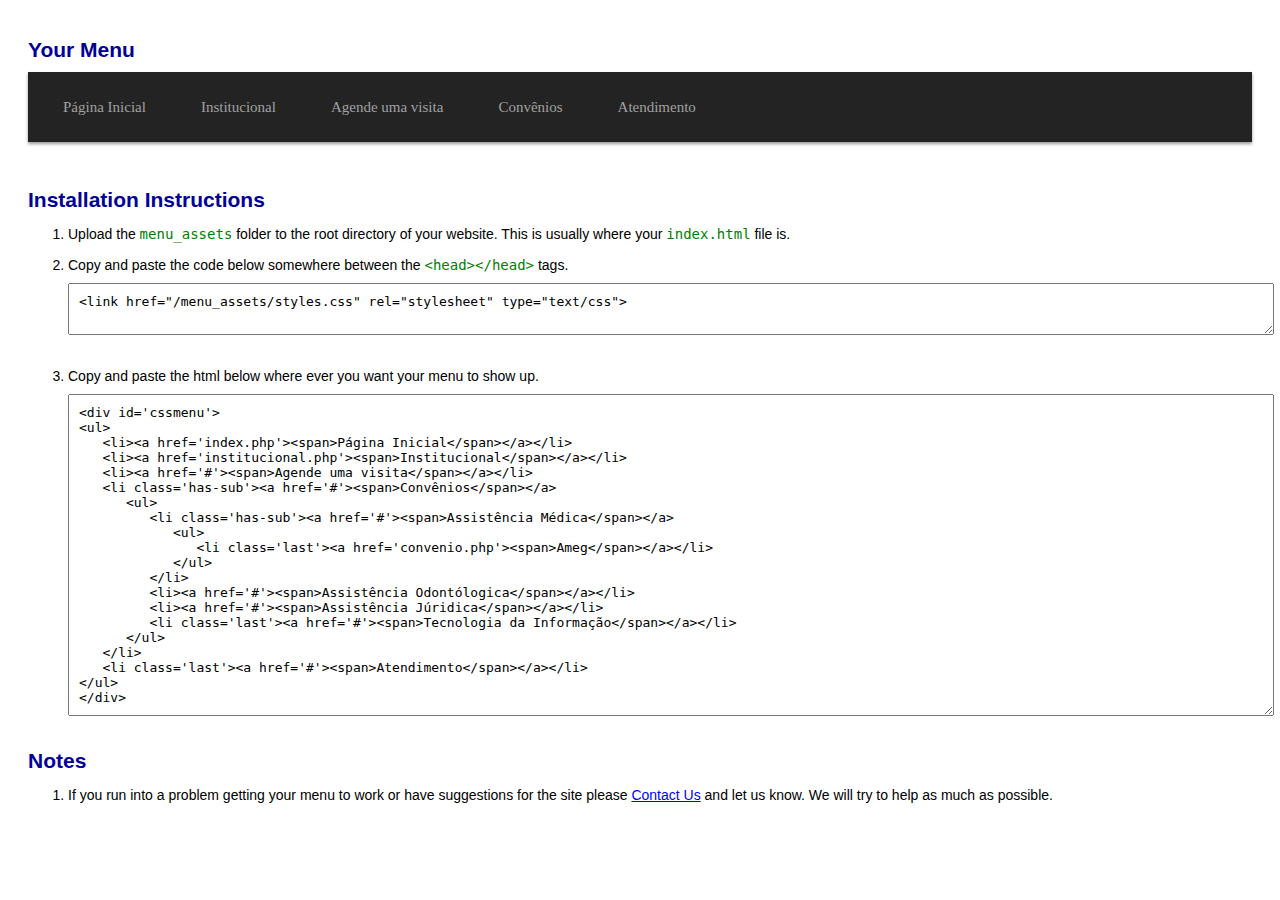
<file: cssmenu/instructions.html>
<!DOCTYPE html PUBLIC "-//W3C//DTD XHTML 1.0 Transitional//EN" "http://www.w3.org/TR/xhtml1/DTD/xhtml1-transitional.dtd">
<html xmlns="http://www.w3.org/1999/xhtml">
<head>
<meta http-equiv="Content-Type" content="text/html; charset=utf-8" />
<title>CSS Menu Maker Installation Instructions</title>

<style type="text/css">
   body{padding:20px; font-size:14px; color:#000000; font-family:Arial, Helvetica, sans-serif;}
   h2 {font-weight:bold; color:#000099; margin:10px 0px; }
   p span {color:#006600; font-weight:bold; }
   a, a:link, a:visited {color:#0000FF;}
   textarea {width: 100%; padding: 10px; margin: 10px 0 15px 0; font-size: 13px; font-family: Consolas,monospace;}
   textarea.html {height: 300px;}
   p {margin: 0 0 10px 0;}
   code, pre {font-family: Consolas,monospace; color: green;}
   ol li {margin: 0 0 15px 0;}
</style>

</head>

<body>

<h2>Your Menu</h2>

<style type="text/css">#cssmenu ul { margin: 0; padding: 0;}
#cssmenu li { margin: 0; padding: 0;}
#cssmenu a { margin: 0; padding: 0;}
#cssmenu ul {list-style: none;}
#cssmenu a {text-decoration: none;}
#cssmenu {height: 70px; background-color: rgb(35,35,35); box-shadow: 0px 2px 3px rgba(0,0,0,.4);}


#cssmenu > ul > li {
    float: left;
    margin-left: 15px;
    position: relative;
}

#cssmenu > ul > li > a {
    color: rgb(160,160,160);
    font-family: Verdana, 'Lucida Grande';
    font-size: 15px;
    line-height: 70px;
    padding: 15px 20px;
-webkit-transition: color .15s;
   -moz-transition: color .15s;
     -o-transition: color .15s;
        transition: color .15s;
}

#cssmenu > ul > li > a:hover {color: rgb(250,250,250); }


#cssmenu > ul > li > ul {
    opacity: 0;
    visibility: hidden;
    padding: 16px 0 20px 0;
    background-color: rgb(250,250,250);
    text-align: left;
    position: absolute;
    top: 55px;
    left: 50%;
    margin-left: -90px;
    width: 180px;
-webkit-transition: all .3s .1s;
   -moz-transition: all .3s .1s;
     -o-transition: all .3s .1s;
        transition: all .3s .1s;
-webkit-border-radius: 5px;
   -moz-border-radius: 5px;
        border-radius: 5px;
-webkit-box-shadow: 0px 1px 3px rgba(0,0,0,.4);
   -moz-box-shadow: 0px 1px 3px rgba(0,0,0,.4);
        box-shadow: 0px 1px 3px rgba(0,0,0,.4);
}

#cssmenu > ul > li:hover > ul {
    opacity: 1;
    top: 65px;
    visibility: visible;
}

#cssmenu > ul > li > ul:before{
    content: '';
    display: block;
    border-color: transparent transparent rgb(250,250,250) transparent;
    border-style: solid;
    border-width: 10px;
    position: absolute;
    top: -20px;
    left: 50%;
    margin-left: -10px;
}

#cssmenu > ul ul > li { position: relative;}

#cssmenu ul ul a{
    color: rgb(50,50,50);
    font-family: Verdana, 'Lucida Grande';
    font-size: 13px;
    background-color: rgb(250,250,250);
    padding: 5px 8px 7px 16px;
    display: block;
-webkit-transition: background-color .1s;
   -moz-transition: background-color .1s;
     -o-transition: background-color .1s;
        transition: background-color .1s;
}

#cssmenu ul ul a:hover {background-color: rgb(240,240,240);}


#cssmenu ul ul ul {
    visibility: hidden;
    opacity: 0;
    position: absolute;
    top: -16px;
    left: 206px;
    padding: 16px 0 20px 0;
    background-color: rgb(250,250,250);
    text-align: left;
    width: 160px;
-webkit-transition: all .3s;
   -moz-transition: all .3s;
     -o-transition: all .3s;
        transition: all .3s;
-webkit-border-radius: 5px;
   -moz-border-radius: 5px;
        border-radius: 5px;
-webkit-box-shadow: 0px 1px 3px rgba(0,0,0,.4);
   -moz-box-shadow: 0px 1px 3px rgba(0,0,0,.4);
        box-shadow: 0px 1px 3px rgba(0,0,0,.4);
}


#cssmenu ul ul > li:hover > ul { opacity: 1; left: 196px; visibility: visible;}


#cssmenu ul ul a:hover{
    background-color: rgb(205,44,36);
    color: rgb(240,240,240);
}
</style>
<div id='cssmenu'>
<ul>
   <li><a href='index.php'><span>Página Inicial</span></a></li>
   <li><a href='institucional.php'><span>Institucional</span></a></li>
   <li><a href='#'><span>Agende uma visita</span></a></li>
   <li class='has-sub'><a href='#'><span>Convênios</span></a>
      <ul>
         <li class='has-sub'><a href='#'><span>Assistência Médica</span></a>
            <ul>
               <li class='last'><a href='convenio.php'><span>Ameg</span></a></li>
            </ul>
         </li>
         <li><a href='#'><span>Assistência Odontólogica</span></a></li>
         <li><a href='#'><span>Assistência Júridica</span></a></li>
         <li class='last'><a href='#'><span>Tecnologia da Informação</span></a></li>
      </ul>
   </li>
   <li class='last'><a href='#'><span>Atendimento</span></a></li>
</ul>
</div>
<div style="clear:both; margin: 0 0 30px 0;">&nbsp;</div>

<h2>Installation Instructions</h2>

<ol>
   <li>Upload the <code>menu_assets</code> folder to the root directory of your website. This is usually where your <code>index.html</code> file is.</li>
   <li>Copy and paste the code below somewhere between the <code>&lt;head>&lt;/head></code> tags.<textarea class='css'><link href="/menu_assets/styles.css" rel="stylesheet" type="text/css"></textarea></li>
   <li>Copy and paste the html below where ever you want your menu to show up.<textarea class='html'><div id='cssmenu'>
<ul>
   <li><a href='index.php'><span>Página Inicial</span></a></li>
   <li><a href='institucional.php'><span>Institucional</span></a></li>
   <li><a href='#'><span>Agende uma visita</span></a></li>
   <li class='has-sub'><a href='#'><span>Convênios</span></a>
      <ul>
         <li class='has-sub'><a href='#'><span>Assistência Médica</span></a>
            <ul>
               <li class='last'><a href='convenio.php'><span>Ameg</span></a></li>
            </ul>
         </li>
         <li><a href='#'><span>Assistência Odontólogica</span></a></li>
         <li><a href='#'><span>Assistência Júridica</span></a></li>
         <li class='last'><a href='#'><span>Tecnologia da Informação</span></a></li>
      </ul>
   </li>
   <li class='last'><a href='#'><span>Atendimento</span></a></li>
</ul>
</div></textarea></li>
</ol>

<h2>Notes</h2>
<ol>
   <li>If you run into a problem getting your menu to work or have suggestions for the site please <a href='http://cssmenumaker.com/resources/contact'>Contact Us</a> and let us know. We will try to help as much as possible.</li>
</ol>

</body>
</html>
</file>
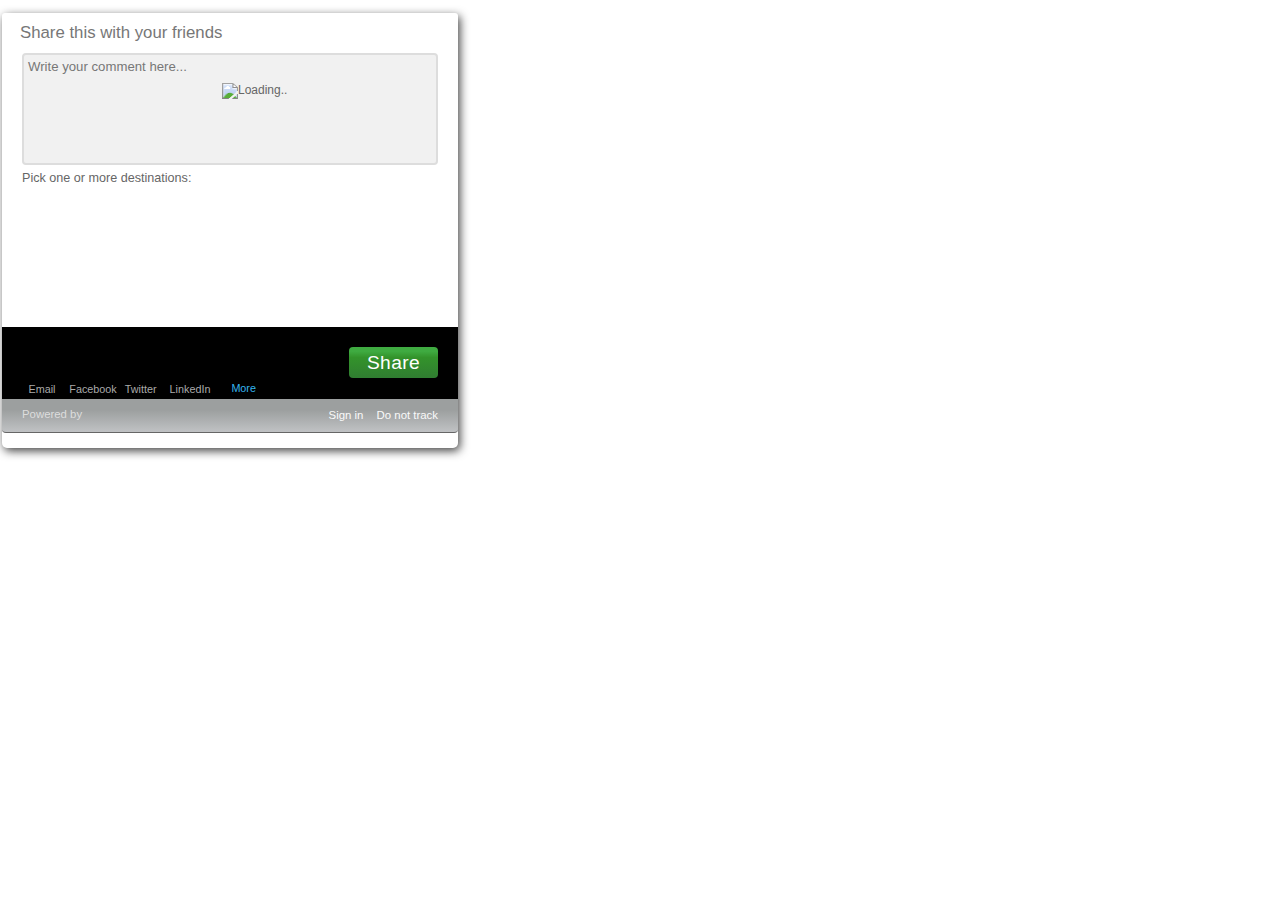
<file: examples/Stu Nicholls   CSSplay   A circular menu with circular sub menus_files/index.5dd5fd0b155eaf5a57b6b6eacc740361.htm>
<!DOCTYPE html PUBLIC "-//W3C//DTD HTML 4.01 Transitional//EN" "http://www.w3.org/TR/html4/loose.dtd">
<!-- saved from url=(0077)http://edge.sharethis.com/share5x/index.5dd5fd0b155eaf5a57b6b6eacc740361.html -->
<html><head><meta http-equiv="Content-Type" content="text/html; charset=UTF-8">

<title>ShareThis</title>
<script type="text/javascript">
	var glo_initFrag=document.location.hash;	
</script>
<link rel="stylesheet" type="text/css" href="share.c2ddbd15a3850494475643c3fe976fee.css" id="http://w.sharethis.com/share5x/css/share.c2ddbd15a3850494475643c3fe976fee.css"></head>
<body style="display: block;">
	<div class="tempCloseX closeX2" id="closeX"></div>
	<div id="outerContainer">
		<h2 id="welcomeMsg">Share this with your friends</h2>
		<h2 id="doneMsg" class="sts-dn">Sharing complete!</h2>
		<h2 id="moreTitle" class="sts-dn"><span class="">Share this to:</span><a id="lessLink" class="sts-fr">Back to default view</a></h2>
		<div id="chicklets" class="sts-dn"></div>
		<div id="mainBody">
			<div id="greyScreen" class="sts-dn">&nbsp;</div>
			<div id="errorMsg" class="sts-dn" style="position:absolute;"></div>
			<div id="preShareScreen">
				<form id="shareDetails">
					<div id="emailShareDetails" class="sts-dn">
						<div id="captcha"></div>
						<div id="recents" class="sts-dn">
							<span class="recent_label">Last used:</span>
							<span id="recents_list"></span>
						</div>
						<div id="toField"><label for="txtYourAddr">To:</label><textarea name="txtYourAddr" autocomplete="OFF" id="txtYourAddr" class="text" wrap="soft"></textarea><span id="importBox"><span>Import contacts</span><span class="importServices sts-dib sts-fr"><a id="import_contacts_link_google">Google </a> | <a id="import_contacts_link_yahoo"> Yahoo! </a></span></span><div id="contactsBox">&nbsp;</div></div>
						<div id="fromField"><label for="txtFromAddr">From:</label><input type="text" autocomplete="off" class="text" id="txtFromAddr" name="txtFromAddr"></div>
					</div>
					<textarea id="shareMessage" class="" name="shareMessage" maxlength="2000" placeholder="Write your comment here...">Write your comment here...</textarea>
					<span class="sts-fr sts-dn" id="charCounter">117</span>
					<img id="captchaImg" alt="Spam Prevention: No Bots Allowed." class="sts-dn">
					<a class="ctaButton sts-dn" id="cancelButton">Cancel</a>
					<a class="ctaButton sts-dn" id="captchaButton">Submit</a>
				</form>
				<img id="loadingUrlInfo" alt="Loading..">
				<div id="articleDetails" class="sts-dn">
					<a class="imgLink sts-fl"><img id="thumbnail"></a>
					<div class="sts-fr sts-oh">
						<h3 id="headline"></h3>
						<p id="snippet"></p>
						<a id="url" target="_blank"></a>
					</div>
					<div class="sts-cb">&nbsp;</div>
				</div>
				<div id="extraInfo">
					<em id="helpText">Pick one or more destinations:</em>
					<span id="friendsWall" class="sts-fr sts-dn">
						<a id="postFriendsLink">Post to a friend's Facebook wall</a>
						<span id="friendsInputWrapper" class="sts-dn">
							<input type="text" autocomplete="off" id="txtFriendsName" name="txtFriendsName">
							<a class="tempWidgetIcons" id="cancelFriendsWall">&nbsp;</a>
						</span>
						<div id="friendsBox">&nbsp;</div>
					</span>
				</div>
			</div>
		<!--	<div id="thruScreen" class="sts-dn">&nbsp;</div> -->
			<div id="doneScreen" class="sts-dn">
				<p id="successMsg"><span id="sharedMsg">Your message was successfully shared!</span><a id="againLink" class="widgetIcons" title="Share Again">Share again</a><span id="sharedServices"></span><span id="facebookError" class="sts-dn">Your Facebook authorization has expired. <span style="color:#35B5EF;cursor:pointer;" onclick="shareWidget.beginOAuth(&#39;facebook&#39;)">Click here to log in</span>.</span></p>
				<img id="loadingRelated" alt="Loading..">
				<div id="relatedShares" class="sts-dn">
					<h2>Most Popular Articles</h2>
					<ul id="articleList"></ul>
				</div>
			</div>
		</div>
		<div id="serviceCTAs" class="sts-cb">
			<div id="services">
				<a class="serviceDisplay unchecked" data-value="email" style="margin-left:0;" title="Email this article"><span class="tempCheckIcon">&nbsp;</span><span class="tempBigIcon email">&nbsp;</span></a>
				<a class="serviceDisplay unchecked" data-value="facebook" title="Share this article on Facebook"><span class="tempCheckIcon">&nbsp;</span><span class="tempBigIcon facebook">&nbsp;</span></a>
				<a class="serviceDisplay unchecked" data-value="twitter" title="Share this article on Twitter"><span class="tempCheckIcon">&nbsp;</span><span class="tempBigIcon twitter">&nbsp;</span></a>
				<a class="serviceDisplay unchecked" data-value="linkedin" title="Share this article on LinkedIn"><span class="tempCheckIcon">&nbsp;</span><span class="tempBigIcon linkedin">&nbsp;</span></a>
				<a id="moreLink" class="tempWidgetIcons" title="More services to share to">More</a>
			</div>
			<a class="ctaButton" id="shareButton">Share</a>
			<a id="cancelLink" class="sts-dn sts-fr">Cancel</a>
			<div id="serviceNames">
				<span class="serviceLabel" data-value="email">Email</span>
				<span class="serviceLabel" data-value="facebook">Facebook</span>
				<span class="serviceLabel" data-value="twitter">Twitter</span>
				<span class="serviceLabel" data-value="linkedin">LinkedIn</span>
			</div>
		</div>
		<!-- <div id="adSpace" class="sts-dn">&nbsp;</div> -->
		<div id="footer" class="sts-cb">
			<span id="creditLine" class="sts-fl">Powered by <a class="tempWidgetIcons" id="stLabel" target="_blank" rel="external" href="http://www.sharethis.com/"></a><a id="stCause" target="_blank" href="http://edge.sharethis.com/share5x/index.5dd5fd0b155eaf5a57b6b6eacc740361.html#">For the Cause</a></span>
			<span class="sts-fr" id="privacyLinks">
				<a id="signIn">Sign in</a> <a id="signOut" class="sts-dn">Sign out</a><a href="http://sharethis.com/privacy" target="_blank"> Do not track</a>
			</span>
		</div>
	</div>

	<div id="segmentDiv" style="display:none;"></div>	

	<!-- end of body add js here -->
	<script src="stcommon.1062cdd5e195219de4ef4f63dd975275.js" type="text/javascript"></script>
	<script src="st.ff7db014ca9df450b921c0e200f32197.js" type="text/javascript"></script>
	<script type="text/javascript">
	//array of language supported by application
	var langArray=new Array("es","fr","de","it");
	//default langauge
	//var lang='en';
	
	var navigatorLanguage = (navigator.language) ? navigator.language: navigator.browserLanguage;
	
	var languageVar = navigatorLanguage.substr(0,2).toLowerCase();
	
	var subLanguageVar = navigatorLanguage.substr(3,2).toLowerCase();

	/*if(languageVar!='en')
	{
		var jsFile = null;
		//check for language
		switch (languageVar) {
		case "ar":
			jsFile="http://w.sharethis.com/share5x/js/local/ar/message.js";
			break;
		case "bg":
			jsFile="http://w.sharethis.com/share5x/js/local/bg/message.js";
			break;
		case "cs":
			jsFile="http://w.sharethis.com/share5x/js/local/cs/message.js";
			break;
		case "da":
			jsFile="http://w.sharethis.com/share5x/js/local/da/message.js";
			break;
		case "zh":
			jsFile="http://w.sharethis.com/share5x/js/local/cn/message.js";
			if ("tw" == subLanguageVar) {
				jsFile="http://w.sharethis.com/share5x/js/local/tw/message.js";
			}
			break;
		case "es":
			jsFile="http://w.sharethis.com/share5x/js/local/es/message.js";
			break;
		case "fr":
			jsFile="http://w.sharethis.com/share5x/js/local/fr/message.js";
			break;					
		case "de":
			jsFile="http://w.sharethis.com/share5x/js/local/de/message.js";
			break;
		case "it":
			jsFile="http://w.sharethis.com/share5x/js/local/it/message.js";
			break;
		case "ja":
			jsFile="http://w.sharethis.com/share5x/js/local/jp/message.js";
			break;	
		case "nl":
			jsFile="http://w.sharethis.com/share5x/js/local/nl/message.js";
			break;	
		case "et":
			jsFile="http://w.sharethis.com/share5x/js/local/et/message.js";
			break;
		case "fi":
			jsFile="http://w.sharethis.com/share5x/js/local/fi/message.js";
			break;
		case "el":
			jsFile="http://w.sharethis.com/share5x/js/local/el/message.js";
			break;	
		case "hu":
			jsFile="http://w.sharethis.com/share5x/js/local/hu/message.js";
			break;	
		case "ko":
			jsFile="http://w.sharethis.com/share5x/js/local/ko/message.js";
			break;	
		case "lv":
			jsFile="http://w.sharethis.com/share5x/js/local/lv/message.js";
			break;	
		case "lt":
			jsFile="http://w.sharethis.com/share5x/js/local/lt/message.js";
			break;
		case "no":
			jsFile="http://w.sharethis.com/share5x/js/local/no/message.js";
			break;
		case "pl":
			jsFile="http://w.sharethis.com/share5x/js/local/pl/message.js";
			break;
		case "ro":
			jsFile="http://w.sharethis.com/share5x/js/local/ro/message.js";
			break;
		case "ru":
			jsFile="http://w.sharethis.com/share5x/js/local/ru/message.js";
			break;
		case "sv":
			jsFile="http://w.sharethis.com/share5x/js/local/sv/message.js";
			break;
		case "th":
			jsFile="http://w.sharethis.com/share5x/js/local/th/message.js";
			break;
		case "tr":
			jsFile="http://w.sharethis.com/share5x/js/local/tr/message.js";
			break;
		case "pt":
			jsFile="http://w.sharethis.com/share5x/js/local/pt/message.js";
			break;
		default: 
		}
		//message file to include
		if (jsFile != null) {
			document.write('<script type="text/javascript" src="'+ jsFile +'"><\/script>');
		}
	}*/
</script>
	<script type="text/javascript">
        function checkKey(evt) {
            var evt = (evt) ? evt : ((event) ? event : null);
            var node = (evt.target) ? evt.target : ((evt.srcElement) ? evt.srcElement : null);
            if ((evt.keyCode == 13) && (node.type == "text") && (node.name == "txtFromAddr")) {
                return false;
            }
        }
        document.onkeypress = checkKey;
    </script>



<object id="d87b6a9b-1b18-83b3-a8ea-0b91da86b8ae" width="0" height="0" type="application/gas-events-cef"></object></body></html>
</file>
<file: examples/Stu Nicholls   CSSplay   A circular menu with circular sub menus_files/share.c2ddbd15a3850494475643c3fe976fee.css>
@CHARSET "UTF-8";*{margin:0;outline:0;padding:0}.hidden{display:none}body{width:460px;color:#666;font-family:Helvetica,Tahoma,Arial,sans-serif;font-size:12px}a{color:#999;text-decoration:none;cursor:pointer}a:hover{text-decoration:none}.clear{clear:both}#outerContainer{-moz-border-radius:3px 3px 5px 5px;-webkit-border-radius:3px 3px 5px 5px;border-radius:3px 3px 5px 5px;background-color:#FFF;margin:2px;-moz-box-shadow:2px 3px 10px #444;-webkit-box-shadow:2px 3px 10px #444;box-shadow:2px 3px 10px #444;padding-top:5px;position:relative;height:430px;overflow:hidden}h2{margin:5px 18px 10px;color:#777;font-size:1.4em;font-weight:normal}h2 a#welcomeName,h2 p#welcomeName{font-weight:normal;color:#2fa5e4;display:inline-block}h2 a#signOutTop{color:#35b5ef;font-size:.7em;right:4px;top:13px;position:absolute;float:none}h2#moreTitle{padding:7px 15px 7px 16px;margin:-4px 0 0;background:#eee;filter:progid:DXImageTransform.Microsoft.gradient(startColorstr='#EEEEEE',endColorstr='#DEDEDE');background:-moz-linear-gradient(center top,#eee 53%,#dedede 100%);background:-webkit-gradient(linear,0% 0,0% 100%,from(#eee),color-stop(0.53,#eee),to(#dedede))}h2#moreTitle a{font-size:.8em;color:#35b5ef;position:relative;top:2px;right:26px;*position:absolute;*right:34px;*top:10px}#mainBody{height:274px;*position:relative;*z-index:1000000}#articleDetails,#shareDetails{margin:15px 20px 10px}#articleDetails{min-height:101px;height:105px;margin-top:10px}#shareDetails{margin-bottom:10px;margin-top:2px;position:relative;*z-index:10001060}#articleDetails>div{width:71%;margin-right:5px}#articleDetails div a{color:#35b5ef}#articleDetails h3#headline{margin:2px 0;font-size:1.15em;max-height:33px;overflow:hidden;text-overflow:ellipsis;padding-right:20px}#articleDetails p#snippet{margin:5px 0;text-overflow:ellipsis;overflow:hidden;height:39px;font-size:1em;color:#999;line-height:1.1em}#articleDetails p#snippet::selection,#articleDetails p#snippet::-moz-selection{background:#EEE;color:#444}#articleDetails a#url{font-size:.9em;display:inline-block;max-height:13px;text-overflow:ellipsis;overflow:hidden}#successMsg{color:#999;font-size:1.1em;margin:15px 20px;min-height:32px}#preShareScreen{height:250px;*position:relative;*z-index:10001080}#preShareScreen p{margin:5px 20px;font-size:.9em}#preShareScreen div em{font-weight:bold;font-style:normal}#serviceCTAs{background:#000;color:#fff;height:75px;padding-left:20px;*height:78px;_height:75px}#services{*display:inline-block;*z-index:900000}#footer{background:#9c9f9f;filter:progid:DXImageTransform.Microsoft.gradient(startColorstr='#9C9F9F',endColorstr='#C0C2C4');background:-moz-linear-gradient(center top,#9c9f9f 33%,#c0c2c4 100%);background:-webkit-gradient(linear,0% 0,0% 100%,from(#9c9f9f),color-stop(0.33,#9c9f9f),to(#c0c2c4));color:#ddd;padding:10px 20px;zoom:1;-moz-border-radius:0 0 4px 4px;-webkit-border-radius:0 0 4px 4px;border-radius:0 0 4px 4px;font-size:.95em;border-bottom:1px solid #666;height:12px;_padding:5px 20px;_clear:both;width:416px;position:absolute;height:13px;bottom:15px}#footer:hover{color:#eee}#footer a{color:#fafafa;margin-right:10px}#footer a:hover{color:#fff}#errorMsg{color:#f22;font-size:1em;letter-spacing:.2px;margin:0 10px 0 20px;height:12px;position:absolute;top:26px}#errorMsg[class="captchaError"]{font-size:1.2em;margin:0 10px;height:15px;color:#666;bottom:26px}.sharethis,.seven_live_seven,.a1_webmarks,.adfty,.aim,.allvoices,.amazon_wishlist,.aol,.arto,.baidu,.bebo,.blinklist,.blip,.blogged,.blogger,.blogmarks,.brainify,.buddymarks,.buffer,.care2,.citeulike,.chiq,.connotea,.corank,.corkboard,.current,.dealsplus,.delicious,.digg,.diigo,.dotnetshoutout,.dzone,.edmodo,.email,.evernote,.facebook,.fashiolista,.folkd,.fresqui,.friendfeed,.funp,.furl,.fark,.fwisp,.bus_exchange,.gbuzz,.gmail,.google,.googleplus,.google_bmarks,.google_reader,.google_translate,.hadash_hot,.hatena,.hi5,.hyves,.hugg,.identi,.jumptags,.kaboodle,.linkagogo,.linkedin,.livejournal,.magnolia,.mail_ru,.meneame,.messenger,.mister_wong,.mixx,.moshare,.msn,.myspace,.n4g,.netlog,.netscape,.netvouz,.newsvine,.nujij,.odnoklassniki,.oknotizie,.orkut,.pinterest,.plaxo,.propeller,.raise_your_voice,.reddit,.segnalo,.simpy,.sina,.slashdot,.sms,.speedtile,.squidoo,.startaid,.startlap,.strands,.stumbleupon,.stumpedia,.sonico,.tailrank,.technorati,.twackle,.twine,.twitter,.typepad,.viadeo,.virb,.vkontakte,.voxopolis,.windows_live,.wordpress,.xanga,.xerpi,.xing,.yahoo,.yahoo_bmarks,.yahoo_myweb,.tumblr,.yigg,.instapaper,.yammer,.formspring{margin-right:23px;padding:2px 0 2px 20px;white-space:nowrap;height:16px;line-height:17px}.ckimg{background:url("http://w.sharethis.com/share5x/images/small-service-icons-sprite.png") no-repeat scroll left top transparent;background-repeat:no-repeat}.seven_live_seven{background-position:0 -2240px}.a1_webmarks{background-position:0 -2260px}.adfty{background-position:0 -2280px}.allvoices{background-position:0 -1958px}.amazon_wishlist{background-position:0 -1560px}.aol{background-position:0 -439px}.arto{background-position:0 -2216px}.baidu{background-position:0 -2340px}.blinklist{background-position:0 0}.blip{background-position:0 -2380px}.blogged{background-position:0 -2058px}.blogger{background-position:0 -680px}.blogmarks{background-position:0 -60px}.brainify{background-position:0 -1720px}.buddymarks{background-position:0 -1700px}.care2{background-position:0 -880px}.citeulike{background-position:0 -2198px}.chiq{background-position:0 -100px}.connotea{background-position:0 -1840px}.corank{background-position:0 -2400px}.corkboard{background-position:0 -2420px}.current{background-position:0 -640px}.dealsplus{background-position:0 -1160px}.delicious{background-position:0 -40px}.digg{background-position:0 -20px}.diigo{background-position:0 -780px}.dotnetshoutout{background-position:0 -2440px}.dzone{background-position:0 -2097px}.email{background-position:0 -460px}.evernote{background-position:0 -1900px}.facebook{background-position:0 -180px}.fashiolista{background-position:0 -199px}.folkd{background-position:0 -2460px}.fresqui{background-position:0 -980px}.friendfeed{background-position:0 -1138px}.funp{background-position:0 -999px}.furl{background-position:0 -160px}.fwisp{background-position:0 -2480px}.gmail{background-position:0 -480px}.google{background-position:0 -220px}.google_bmarks{background-position:0 -219px}.google_reader{background-position:0 -1580px}.google_translate{background-position:0 -1880px}.hadash_hot{background-position:0 -1600px}.hatena{background-position:0 -300px}.hi5{background-position:0 -1100px}.hyves{background-position:0 -1760px}.hugg{background-position:0 -1020px}.identi{background-position:0 -2178px}.jumptags{background-position:0 -340px}.kaboodle{background-position:0 -2500px}.linkagogo{background-position:0 -2540px}.linkedin{background-position:0 -1240px}.livejournal{background-position:0 -1060px}.magnolia{background-position:0 -240px}.meneame{background-position:0 -820px}.mister_wong{background-position:0 -740px}.mixx{background-position:0 -580px}.msn{background-position:0 -499px}.myspace{background-position:0 -258px}.n4g{background-position:0 -900px}.netlog{background-position:0 -1980px}.netscape{background-position:0 -280px}.netvouz{background-position:0 -2040px}.newsvine{background-position:0 -360px}.nujij{background-position:0 -2580px}.oknotizie{background-position:0 -960px}.orkut{background-position:0 -1478px}.plaxo{background-position:0 -1660px}.propeller{background-position:0 -600px}.reddit{background-position:0 -320px}.segnalo{background-position:0 -2000px}.simpy{background-position:0 -860px}.sina{background-position:0 -2600px}.slashdot{background-position:0 -800px}.sms{background-position:0 -540px}.speedtile{background-position:0 -2620px}.squidoo{background-position:0 -1620px}.startaid{background-position:0 -2139px}.startlap{background-position:0 -2640px}.strands{background-position:0 -1860px}.stumbleupon{background-position:0 -140px}.stumpedia{background-position:0 -2660px}.tailrank{background-position:0 -100px}.technorati{background-position:0 -120px}.twitter{background-position:0 -620px}.typepad{background-position:0 -699px}.viadeo{background-position:0 -1640px}.virb{background-position:0 -2680px}.voxopolis{background-position:0 -2718px}.windows_live{background-position:0 -300px}.wordpress{background-position:0 -659px}.xanga{background-position:0 -1200px}.xerpi{background-position:0 -1798px}.xing{background-position:0 -520px}.yahoo{background-position:0 -560px}.yahoo_bmarks{background-position:0 -560px}.yahoo_myweb{background-position:0 -80px}.yigg{background-position:0 -757px}.fark{background-position:0 -1280px}.bus_exchange{background-position:0 -1298px}.bebo{background-position:0 -1438px}.buffer{background-position:0 -2940px}.edmodo{background-position:0 -2780px}.mail_ru{background-position:0 -2979px}.moshare{background-position:0 -2920px}.raise_your_voice{background-position:0 -2900px}.odnoklassniki{background-position:0 -2760px}.vkontakte{background-position:0 -2800px}.pinterest{background-position:0 -2840px}.googleplus{background-position:0 -2880px}.gbuzz{background-position:0 -1315px}.tumblr{background-position:0 -1377px}.twackle{background-position:0 -1396px}.twine{background-position:0 -1419px}.sharethis{background-position:0 -1080px}.messenger{background-position:0 -539px}.sonico{background-position:0 -1459px}.aim{background-position:0 -420px}.instapaper{background-position:0 -1498px}.yammer{background-position:0 -1517px}.formspring{background-position:0 -1540px}#chicklets a{float:left;margin:2px 3px 13px 6px;overflow:hidden;width:110px;font-size:1.05em}#chicklets{max-height:348px;max-height:343px\9;overflow:auto;margin-left:11px;clear:both;padding-bottom:10px}.button{height:20px;width:80px;border:1px solid #666;cursor:pointer;margin-left:20px}#moreStories{font-size:.9em;margin-right:9px;color:#35b5ef}#toolbarUpsell .relatedDetails{color:#999;font-size:1.1em;margin-bottom:11px}#toolbarUpsell .relatedDetails-fcLayout{top:50px;position:relative}#toolbarUpsell .relatedTitle{font-size:1.75em;color:#35b5ef;margin-left:106px}#toolbarUpsell .firefox-fcLayout{background-image:url("http://w.sharethis.com/images/browser_sprite.png");background-repeat:no-repeat;background-position:0 -42px;width:18px;height:18px;display:inline-block;float:right;margin-right:5px}#toolbarUpsell .ie-fcLayout{background-image:url("http://w.sharethis.com/images/browser_sprite.png");background-repeat:no-repeat;background-position:0 -21px;width:18px;height:20px;display:inline-block;float:right;margin-right:7px}#toolbarUpsell .toolbarSpan-fcLayout{font-weight:bold;font-size:1.25em;position:relative;top:14px}#relatedShares{border-top:4px dotted #eee;margin:15px 20px;padding-top:30px;height:299px}#relatedShares h2{margin:0;*margin-top:-40px}#relatedShares h3{color:#777}#loadingRelated{margin-left:220px;margin-top:20px;margin-bottom:10px}#loadingUrlInfo{margin-left:220px;position:absolute;top:70px;top:60px\9}#articleList{overflow:hidden;-moz-border-radius:10px;-webkit-border-radius:10px;border-radius:10px;width:410px}#articleList .relatedShare{border-right:3px dotted #eee;display:inline;float:left;overflow:hidden;padding:5px 5px 10px 15px;width:113px;height:146px}#articleList li.lastVisible{border-right:0}#articleList h4.relatedTitle{margin-top:5px;color:#2797cb;text-decoration:none;font-size:1em}.relatedShare .relatedImg{cursor:pointer;max-height:100px;overflow:hidden;max-width:100px;display:inline-block}.relatedShare .relatedImg img{width:100px;height:100px;border:0}.relatedShare .relatedTitle.link{color:#2797cb}.relatedTitle:hover{text-decoration:none}.relatedShare .relatedTitle{clear:both;max-height:42px;overflow:hidden;cursor:pointer;width:100%;line-height:1.2em;*height:42px}#toolbarUpsell .toolbarImg{background-image:url("../images/5x_toolbar.png");background-repeat:no-repeat;background-position:0 0;width:418px;height:120px;display:inline-block;margin-bottom:15px;margin-top:-15px;cursor:pointer}#toolbarUpsell .toolbarImg-fcLayout{background-image:url("../images/5x_chicklet.png");width:98px;height:98px;margin-top:10px;float:left;margin-right:25px}.relatedShare .relatedDetails{float:left;width:310px}.relatedShare.hasImage .relatedDetails{width:198px;margin-left:2px;padding-right:5px}.doneText{clear:both;margin-top:25px;border-top:1px solid #dedede;padding-top:20px}.doneText img{float:left}.relatedShare .relatedSource{float:left;clear:both;color:#999;overflow:hidden;margin-top:12px}.relatedShare .relatedMessage{float:left;clear:both;max-height:29px;overflow:hidden;width:100%}.relatedShare .relatedShareCount{float:right;color:#999;margin-top:12px;font-size:1.3em}.relatedText{height:14px;padding-bottom:2px;font-size:14px;font-weight:bold;margin-top:10px;border-bottom:1px solid #696969}.relatedText-fcLayout{position:relative;left:150px;top:28px;font-size:1.55em;font-weight:bold}.success{color:#090;text-align:center}#btnShareAgain{margin-top:5px;margin-left:100px}textarea,input{color:#777;border:2px solid #ddd;-moz-border-radius:4px;-webkit-border-radius:4px;border-radius:4px;padding:4px;width:97%;font-family:inherit;font-size:1.1em;margin:5px;background:#f1f1f1}textarea{overflow:auto;margin-left:0;resize:none}#shareMessage{display:block;height:100px;*height:95px}#emailShareDetails{*z-index:10001050}#emailShareDetails div{margin:0}#emailShareDetails textarea,#emailShareDetails input{width:58%;margin-left:0;height:14px;margin-top:3px;margin-bottom:3px;font-size:1em}#emailShareDetails label,#emailShareDetails span.recent_label{font-size:1.3em;color:#999;display:inline-block;width:66px}#emailShareDetails span.recent_label{font-size:1.15em;position:relative;bottom:3px;*bottom:auto;*top:2px}#emailShareDetails #toField label{position:relative;bottom:7px;text-align:right;right:4px;overflow-x:hidden}#emailShareDetails #recents_list .recent_item{font-size:.9em;color:#999;font-family:inherit;margin-right:5px;display:inline-block}#importBox{position:absolute;top:4px;padding-left:6px;width:87px}#toField{position:relative;*z-index:100001}#toField #contactsBox{max-height:336px;overflow:hidden;position:absolute;top:30px;width:60%;z-index:100;left:64px;border:2px solid #eee;-moz-border-radius:4px;-webkit-border-radius:4px;border-radius:4px;display:none;font-size:1em;margin-left:5px\9;*z-index:100000;*left:59px}#toField #contactsBox div{background:#fff;border:1px solid #f1f1f1;cursor:pointer;overflow:hidden;padding:4px 3px 4px 8px;position:relative;margin:0}#toField #contactsBox div span.contactName{margin-right:3px;font-size:.95em}#toField #contactsBox div span.contactEmail{font-size:.9em;display:block;color:#999}#toField #contactsBox div:hover span.contactEmail{color:#e1e1e1}#toField #contactsBox div:hover,#toField #contactsBox div.selected_span{color:#fff;background:#bfbfbf}#toField div em.search_txt{font-style:normal;font-weight:bold}#toField span.importServices{position:relative;right:2px}#toField span.importServices a{color:#2797cb}.serviceDisplay{display:inline-block;cursor:pointer;position:relative;margin:9px 2px 0 4px;padding-bottom:7px;width:40px;height:40px;*padding-bottom:0;*z-index:890000}.serviceDisplay .transparentCheckIcon{width:10px;height:12px;display:inline-block;padding:0;margin:0;cursor:pointer;height:40px;width:39px}.serviceDisplay .checkIcon{background:url("http://w.sharethis.com/share5x/images/widget-icons-sprite.png") no-repeat left top transparent;width:10px;height:12px;display:inline-block;padding:0;margin:0;cursor:pointer;height:40px;width:39px}.unchecked .checkIcon{background:0}.unchecked:hover .checkIcon{background:url("http://w.sharethis.com/share5x/images/widget-icons-sprite.png") no-repeat left top transparent;background-position:-50px -42px}.checked .checkIcon{background-position:-50px -2px}.serviceDisplay .tempBigIcon{width:32px;height:32px;display:inline-block;padding:0;margin:0;cursor:pointer;top:2px;left:5px;position:absolute}.serviceDisplay .bigIcon{background:url("http://w.sharethis.com/share5x/images/large-icons-sprite.png") no-repeat left top transparent;width:32px;height:36px;display:inline-block;padding:0;margin:0;cursor:pointer;top:2px;left:5px;position:absolute;*z-index:980000}.serviceDisplay .email{background-position:-11px -50px}.serviceDisplay .facebook{background-position:-11px -91px}.serviceDisplay .twitter{background-position:-11px -131px}.serviceDisplay .google,.serviceDisplay .buzz{background-position:-11px -168px}.serviceDisplay .yahoo{background-position:-11px -205px}.serviceDisplay .linkedin{background-position:-11px -247px}.tempWidgetIcons{background:0}.widgetIcons{background:url("http://w.sharethis.com/share5x/images/widget-icons-sprite.png") no-repeat left top transparent}#moreLink{font-size:.9em;position:relative;top:43px;right:0;color:#35b5ef;padding-left:10px;*z-index:1;*top:12px;*background:0}#againLink{color:#35b5ef;color:#35b5ef;margin-left:10px;padding-left:9px;position:relative;background-position:-5px -107px}#moreLink{background-position:-5px -108px}#charCounter{color:#AAA;font-size:1.1em;font-weight:bold;margin-right:2px;margin-top:-2px;position:absolute;right:0}#thruScreen{padding-left:4px;padding-bottom:4px}.ctaButton{color:#FFF;display:inline-block;float:right;font-size:1.6em;margin-right:20px;margin-top:0;padding:7px 3px 4px;text-align:center;width:83px;-moz-border-radius:4px;-webkit-border-radius:4px;border-radius:4px;background:#33932b;filter:progid:DXImageTransform.Microsoft.gradient(startColorstr='#3fab41',endColorstr='#307d31');background:-webkit-gradient(linear,0% 0,0% 100%,from(#3fab41),color-stop(0.14,#3fab41),color-stop(0.34,#33932b),to(#307d31));background:-moz-linear-gradient(center top,#3fab41 14%,#33932b 34%,#307d31 100%) repeat scroll 0 0 transparent;letter-spacing:.02em;position:relative;bottom:34px;padding-top:5px\9;*padding:5px 3px;_padding-top:6px;*margin:0;*bottom:26px;*right:20px}.button_holder-fcLayout{padding:8px 5px 8px 5px;font-weight:bold;font-size:130%;width:150px;margin-left:140px;float:left;margin-right:10px;position:static;-webkit-border-radius:0;border-radius:0;cursor:pointer}.ctaButton:hover,.button_holder-fcLayout:hover{background:#4fbc46;filter:progid:DXImageTransform.Microsoft.gradient(startColorstr='#4EC651',endColorstr='#138C15');background:-webkit-gradient(linear,0% 0,0% 100%,from(#4ec651),color-stop(0.14,#4ec651),color-stop(0.20,#4fbc46),to(#138c15));background:-moz-linear-gradient(center top,#4ec651 14%,#4fbc46 20%,#138c15 100%) repeat scroll 0 0 transparent}.imgLink{width:100px;height:100px}.imgLink img{max-width:100px;max-height:100px}.sts-dn{display:none!important}.sts-db{display:block!important}.sts-dib{display:inline-block!important}.sts-di{display:inline!important}.sts-fr{float:right!important}.sts-fl{float:left!important}.sts-oh{overflow:hidden!important}.sts-cb{clear:both!important}.sts-mz{margin:0!important}.sts-pz{padding:0!important}.sts-hz{height:0!important}#importBox{top:2px\9;*position:static;*top:0;*bottom:25px;*float:right;*padding-left:2px}#emailShareDetails #toField label{top:2px\9;*bottom:12px}#emailShareDetails #fromField label{position:relative;top:2px;*top:auto;*bottom:6px;text-align:right;right:4px}#moreLink{background-position:-5px -107px\9;_background-position-y:-28px}#lessLink{background-position:-7px -116px\9;_background-position-y:-28px}#againLink{background-position:-5px -105px\9}#creditLine{position:relative;bottom:13px;bottom:10px\9;*bottom:6px}#stCause{display:none}#stLabel{background-position:-5px -86px;height:22px;width:90px;top:10px;*top:6px;display:inline-block;position:relative}#recents{height:12px}#recents_list{display:inline-block;overflow:hidden;width:265px;max-height:23px}#emailShareDetails #captcha{background:#fff;margin-left:-19px;margin-top:-12px;position:absolute;z-index:99999999;padding:6px;*margin-top:-27px}#extraInfo{margin:-4px 20px 4px;font-size:1.05em;*z-index:111111}#extraInfo em{font-size:1em;font-weight:normal}#extraInfo em#helpText{font-weight:normal}#friendsWall{position:relative;bottom:4px;left:3px;padding-left:33px;font-size:1em;height:17px;display:inline-block;margin-bottom:33pxpx;bottom:2px\9;*bottom:7px;*z-index:100001}#friendsWall #cancelFriendsWall{background-position:-3px -24px;display:inline-block;height:12px;position:relative;right:0;top:-8px;width:12px;*top:auto;*bottom:14px;*padding-right:10px}#friendsWall a{color:#35b5ef;position:relative;top:3px}#friendsWall input{font-size:1.1em;padding:2px 3px;width:85%;margin:0 5px;height:14px;position:relative;bottom:3px;bottom:4px\9;margin-right:0;width:79%;*margin:0;*width:32%}#friendsWall input[class="friendSelected"]{background:#e3f0fb}#friendsBox{overflow:hidden;width:83%;z-index:100000;border:2px solid #eee;-moz-border-radius:4px;-webkit-border-radius:4px;border-radius:4px;display:none;font-size:1.1em;position:relative;left:5px;bottom:3px;bottom:4px\9;*bottom:4px;*left:1px;*width:30.5%}#friendsBox div{background:#fff;border:1px solid #f1f1f1;cursor:pointer;overflow:hidden;padding:4px 3px 4px 8px;padding:3px 3px 3px 8px\9;*padding:3px 3px 3px 8px;position:relative;margin:0;width:100%}#friendsBox div span.contactName{margin-right:3px;font-size:.95em}#friendsBox div.selected_span{color:#fff;background:#bfbfbf}#serviceNames{position:relative;bottom:4px;display:inline-block}#serviceNames span{font-size:.9em;text-align:center;color:#aaa;display:inline-block;width:44px;position:relative;right:2px;margin-right:2px}#serviceCTAs[class="themeTwo"]{background:#046}#chicklets[class="themeTwo"]{border:11px solid #046;border-top:0;margin-left:0}#shareButton[class="ctaButton themeTwo"]{background:#badced;filter:progid:DXImageTransform.Microsoft.gradient(startColorstr='#BADCED',endColorstr='#5693B2');background:-webkit-gradient(linear,0% 0,0% 100%,from(#badced),color-stop(0.14,#badced),to(#5693b2));background:-moz-linear-gradient(center top,#badced 14%,#5693b2 100%) repeat scroll 0 0 transparent}#footer[class="themeTwo"],#footer[class="sts-cb themeTwo"]{background:#9bc;filter:progid:DXImageTransform.Microsoft.gradient(startColorstr='#99BBCC',endColorstr='#BADCED');background:-moz-linear-gradient(center top,#9bc 33%,#badced 100%) repeat scroll 0 0 transparent;background:-webkit-gradient(linear,0% 0,0% 100%,from(#9bc),color-stop(0.33,#9bc),to(#badced))}#helpText[class="themeTwo"],textarea[class="themeTwo"],input[class="themeTwo"]{color:#5a849a}#welcomeMsg[class="themeTwo"]{color:#5a849a}#serviceCTAs[class="themeThree"],#serviceCTAs[class="sts-cb themeThree"]{background:#464646}#chicklets[class="themeThree"]{border:11px solid #464646;border-top:0;margin-left:0}#shareButton[class="ctaButton themeThree"]{background:#b8b1ab;filter:progid:DXImageTransform.Microsoft.gradient(startColorstr='#B8B1AB',endColorstr='#756B63');background:-webkit-gradient(linear,0% 0,0% 100%,from(#b8b1ab),color-stop(0.14,#b8b1ab),to(#756b63));background:-moz-linear-gradient(center top,#b8b1ab 14%,#756b63 100%) repeat scroll 0 0 transparent}#footer[class="themeThree"],#footer[class="sts-cb themeThree"]{background:#b8b1ab;filter:progid:DXImageTransform.Microsoft.gradient(startColorstr='#B8B1AB',endColorstr='#CFCFCF');background:-moz-linear-gradient(center top,#b8b1ab 33%,#cfcfcf 100%) repeat scroll 0 0 transparent;background:-webkit-gradient(linear,0% 0,0% 100%,from(#b8b1ab),color-stop(0.33,#b8b1ab),to(#cfcfcf))}#helpText[class="themeThree"],textarea[class="themeThree"],input[class="themeThree"]{color:#777}#welcomeMsg[class="themeThree"]{color:#808487}#serviceCTAs[class="themeFour"],#serviceCTAs[class="sts-cb themeFour"]{background:#003f1a}#chicklets[class="themeFour"]{margin-left:0;border:11px solid #003f1a;border-top:0}#shareButton[class="ctaButton themeFour"]{background:#01bb75;filter:progid:DXImageTransform.Microsoft.gradient(startColorstr='#O1BB75',endColorstr='#008855');background:-webkit-gradient(linear,0% 0,0% 100%,from(#01bb75),color-stop(0.14,#01bb75),to(#085));background:-moz-linear-gradient(center top,#01bb75 14%,#085 100%) repeat scroll 0 0 transparent}#footer[class="themeFour"],#footer[class="sts-cb themeFour"]{background:#279a5c;filter:progid:DXImageTransform.Microsoft.gradient(startColorstr='#279A5C',endColorstr='#C1E4CC');background:-moz-linear-gradient(center top,#279a5c 33%,#c1e4cc 100%) repeat scroll 0 0 transparent;background:-webkit-gradient(linear,0% 0,0% 100%,from(#279a5c),color-stop(0.33,#279a5c),to(#c1e4cc))}#helpText[class="themeFour"],textarea[class="themeFour"],input[class="themeFour"]{color:#5f816d}#welcomeMsg[class="themeFour"]{color:#5f816d}#serviceCTAs[class="themeFive"],#serviceCTAs[class="sts-cb themeFive"]{background:#2c6b8c}#chicklets[class="themeFive"]{margin-left:0;border:11px solid #2c6b8c;border-top:0}#shareButton[class="ctaButton themeFive"]{background:#87d8ee;filter:progid:DXImageTransform.Microsoft.gradient(startColorstr='#B4B4B4',endColorstr='#8C8C8C');background:-webkit-gradient(linear,0% 0,0% 100%,from(#b4b4b4),color-stop(0.14,#b4b4b4),color-stop(0.34,#aeb2b5),to(#8c8c8c));background:-moz-linear-gradient(center top,#b4b4b4 14%,#aeb2b5 34%,#8c8c8c 100%) repeat scroll 0 0 transparent}#footer[class="themeFive"],#footer[class="sts-cb themeFive"]{background:#ff9030;filter:progid:DXImageTransform.Microsoft.gradient(startColorstr='#FF9030',endColorstr='#B55706');background:-moz-linear-gradient(center top,#ff9030 33%,#b55706 100%) repeat scroll 0 0 transparent;background:-webkit-gradient(linear,0% 0,0% 100%,from(#ff9030),color-stop(0.33,#ff9030),to(#b55706))}#helpText[class="themeFive"],textarea[class="themeFive"],input[class="themeFive"]{color:#aaa}#welcomeMsg[class="themeFive"]{color:#aaa}#serviceCTAs[class="themeSix"],#serviceCTAs[class="sts-cb themeSix"]{background:#000}#chicklets[class="themeSix"]{border:11px solid #000;border-top:0;margin-left:0}#shareButton[class="ctaButton themeSix"]{background:#e21361;filter:progid:DXImageTransform.Microsoft.gradient(startColorstr='#FF4085',endColorstr='#E21361');background:-webkit-gradient(linear,0% 0,0% 100%,from(#ff4085),color-stop(0.14,#ff4085),to(#e21361));background:-moz-linear-gradient(center top,#ff4085 14%,#e21361 100%) repeat scroll 0 0 transparent}#footer[class="themeSix"],#footer[class="sts-cb themeSix"]{background:#e21361;filter:progid:DXImageTransform.Microsoft.gradient(startColorstr='#E21361',endColorstr='#FF4085');background:-moz-linear-gradient(center top,#e21361 33%,#ff4085 100%) repeat scroll 0 0 transparent;background:-webkit-gradient(linear,0% 0,0% 100%,from(#e21361),color-stop(0.33,#e21361),to(#ff4085))}#helpText[class="themeSix"],textarea[class="themeSix"],input[class="themeSix"]{color:#e21361}#welcomeMsg[class="themeSix"]{color:#e21361}#serviceCTAs[class="themeSeven"],#serviceCTAs[class="sts-cb themeSeven"]{background:#464646}#chicklets[class="themeSeven"]{border:11px solid #464646;border-top:0;margin-left:0}#shareButton[class="ctaButton themeSeven"]{background:#fda701;filter:progid:DXImageTransform.Microsoft.gradient(startColorstr='#FDA701',endColorstr='#FD4901');background:-webkit-gradient(linear,0% 0,0% 100%,from(#fda701),color-stop(0.14,#fda701),to(#fd4901));background:-moz-linear-gradient(center top,#fda701 14%,#fd4901 100%) repeat scroll 0 0 transparent}#footer[class="themeSeven"],#footer[class="sts-cb themeSeven"]{background:#fd9267;filter:progid:DXImageTransform.Microsoft.gradient(startColorstr='#FD9267',endColorstr='#FFB767');background:-moz-linear-gradient(center top,#fd9267 33%,#ffb767 100%) repeat scroll 0 0 transparent;background:-webkit-gradient(linear,0% 0,0% 100%,from(#fd9267),color-stop(0.33,#fd9267),to(#ffb767))}#helpText[class="themeSeven"],textarea[class="themeSeven"],input[class="themeSeven"]{color:#fca174}#welcomeMsg[class="themeSeven"]{color:#fca174}#serviceCTAs[class="themeEight"],#serviceCTAs[class="sts-cb themeEight"]{background:#464646}#chicklets[class="themeEight"]{border:11px solid #464646;border-top:0;margin-left:0}#shareButton[class="ctaButton themeEight"]{background:#939393}#footer[class="themeEight"],#footer[class="sts-cb themeEight"]{background:#b1b1b1}#helpText[class="themeEight"],textarea[class="themeEight"],input[class="themeEight"]{color:#464646}#welcomeMsg[class="themeEight"]{color:#000}#serviceCTAs[class="themeNine"],#serviceCTAs[class="sts-cb themeNine"]{background:#dfff00}#chicklets[class="themeNine"]{border:11px solid #dfff00;border-top:0;margin-left:0}#shareButton[class="ctaButton themeNine"]{background:orange}#footer[class="themeNine"],#footer[class="sts-cb themeNine"]{background:#4dde4b}#helpText[class="themeNine"],textarea[class="themeNine"],input[class="themeNine"]{color:#f00}#welcomeMsg[class="themeNine"]{color:#f00}#outerContainer[class="themeNine"]{background:#d5d5d5}.closeX{background:url("http://w.sharethis.com/share5x/images/widget-icons-sprite.png") no-repeat scroll -3px -131px transparent;left:443px;position:absolute;cursor:pointer;height:30px;position:relative;right:26px;width:30px;z-index:2000000}.closeX2{left:443px;position:absolute;cursor:pointer;height:30px;position:relative;right:26px;width:30px;z-index:2000000}#outerContainer{margin-top:-17px}#cancelLink{color:#35b5ef;margin-top:33px;margin-right:10px;*margin-right:30px}#privacyLinks{margin-right:-10px}#greyScreen{background:#fff;height:419px;opacity:.95;position:absolute;top:0;width:456px;z-index:999999;*width:470px;*margin-left:-10px;*top:-27px}#captchaButton,#cancelButton,#errorMsg,#captchaImg{z-index:1000002;position:relative}#captchaButton,#cancelButton{background:#bbb;filter:progid:DXImageTransform.Microsoft.gradient(startColorstr='#CCCCCC',endColorstr='#AAAAAA');background:-webkit-gradient(linear,0% 0,0% 100%,from(#ccc),color-stop(0.14,#ccc),color-stop(0.34,#bbb),to(#aaa));background:-moz-linear-gradient(center top,#ccc 14%,#bbb 34%,#aaa 100%) repeat scroll 0 0 transparent;display:block;height:20px;position:absolute;left:auto;right:-3px;top:110px;*top:130px}#cancelButton{right:98px}#captchaImg{position:absolute;right:63px;top:93px;*top:110px}#recaptcha_table{border:none!important}.recaptchatable #recaptcha_response_field{color:#666!important;padding:2px!important}@media screen and (-webkit-min-device-pixel-ratio:0){#moreLink,#lessLink{top:45px;right:-6px}.serviceDisplay{padding-bottom:10px}#importBox{top:2px;width:88px}#recents_list{position:relative;bottom:3px}#captchaButton,#cancelButton{padding-top:4px;padding-bottom:8px}#shareButton{margin-top:-5px;padding:5px 3px 4px}#articleDetails>div{width:72%}#chicklets{padding-bottom:5px}#extraInfo{margin-top:-4px}}#emailShareDetails #txtYourAddr{height:24px;margin-bottom:0}@-moz-document url-prefix(){#emailShareDetails #txtYourAddr{height:30px;margin-bottom:0}}#facebookError{display:block;margin-top:10px}#sharedServices{display:block}
</file>
